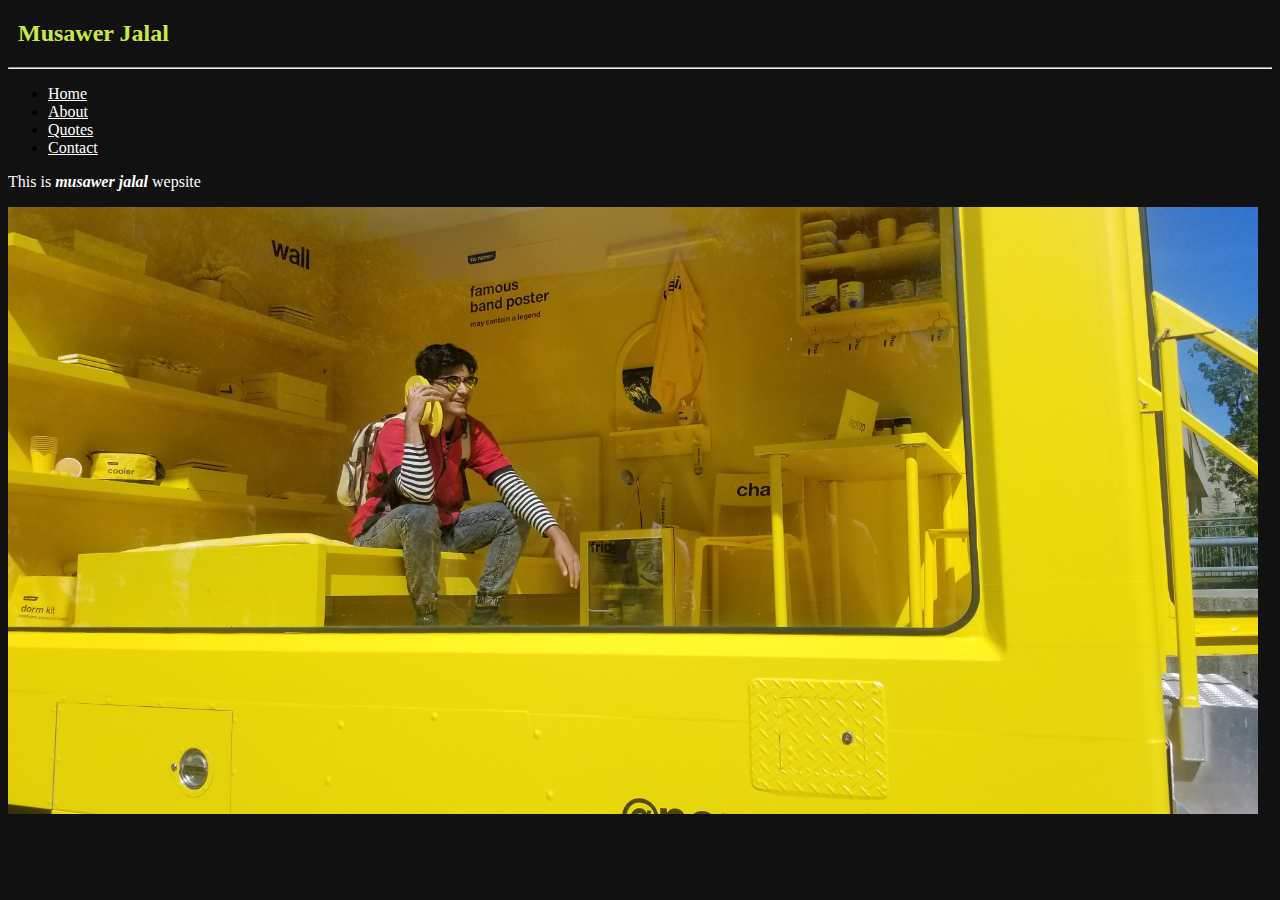
<file: index.html>
<!DOCTYPE html>
<meta name = "viewport" content ="width=device-width, intial-scale=1.0">

<html style="background-color:#121111">
  <head>
    <meta charset="utf-8">
    <meta name="description" content="Musawer Jalal's personal wepsite">
    <title>Musawer Jalal</title>
    <link rel="stylesheet" href="styles.css">
  </head>

  <body>
    <header>
      <h2 class="name-header">Musawer Jalal</h2>
      <hr/>
      <nav>
        <ul>
          <li><a class="head-home" href="index.html">Home</a></li>
          <li><a class="head-about" href="about.html">About</a></li>
          <li><a class="head-quotes" href="quotes.html">Quotes</a></li>
          <li><a class="head-contact" href="contact.html">Contact</a></li>
        </ul>
      </nav>
    </header>

    <main>
      <p>This is <b><i>musawer jalal</i></b> wepsite</p>
      <img width="1250" src="assets/yellowVan.JPG" alt="yellowVan picture">
    </main>

    <footer>
    </footer>


  </body>
</html>
</file>
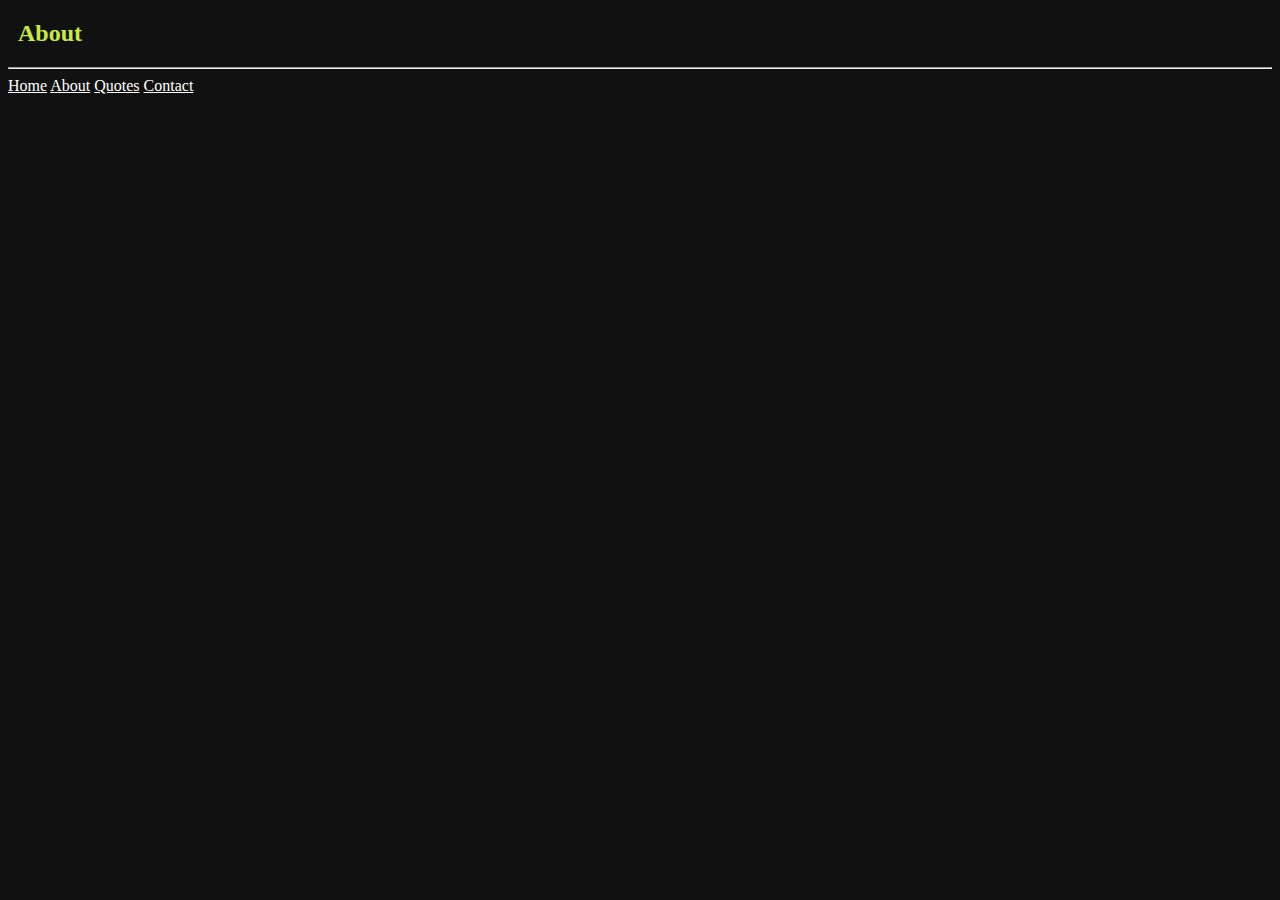
<file: about.html>
<!DOCTYPE html>

<html  style="background-color:#121111">
  <head>
    <meta charset="utf-8">
    <meta name="description" content="Musawer Jalal's personal wepsite">
    <title>About</title>
    <link rel="stylesheet" href="styles.css">
  </head>
  <body>
    <h2 class="name-header">About</h2>
    <hr>
    <div>
      <a class="head-home" href="index.html">Home</a>
      <a class="head-about" href="about.html">About</a>
      <a class="head-quotes" href="quotes.html">Quotes</a>
      <a class="head-contact" href="contact.html">Contact</a>

    <footer>
    </footer>
  </body>
</html>
</file>
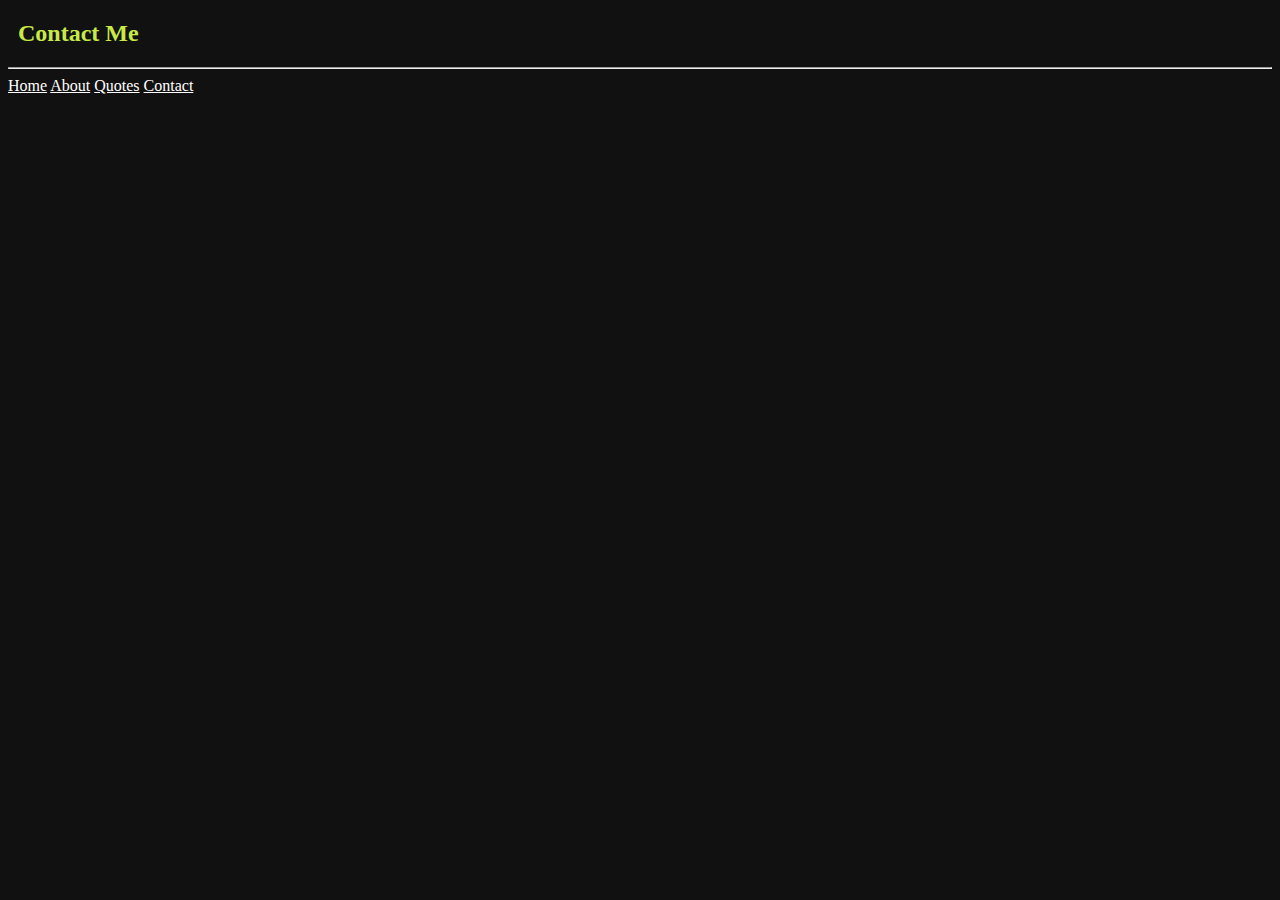
<file: contact.html>
<!DOCTYPE html>

<html  style="background-color:#121111">
  <head>
    <meta charset="utf-8">
    <meta name="description" content="Musawer Jalal's personal wepsite">
    <title>Contact</title>
    <link rel="stylesheet" href="styles.css">
  </head>
  <body>
    <h2 class="name-header">Contact Me</h2>
    <hr>
    <div>
      <a class="head-home" href="index.html">Home</a>
      <a class="head-about" href="about.html">About</a>
      <a class="head-quotes" href="quotes.html">Quotes</a>
      <a class="head-contact" href="contact.html">Contact</a>
    </div>

    <footer>
    </footer>
  </body>
</html>
</file>
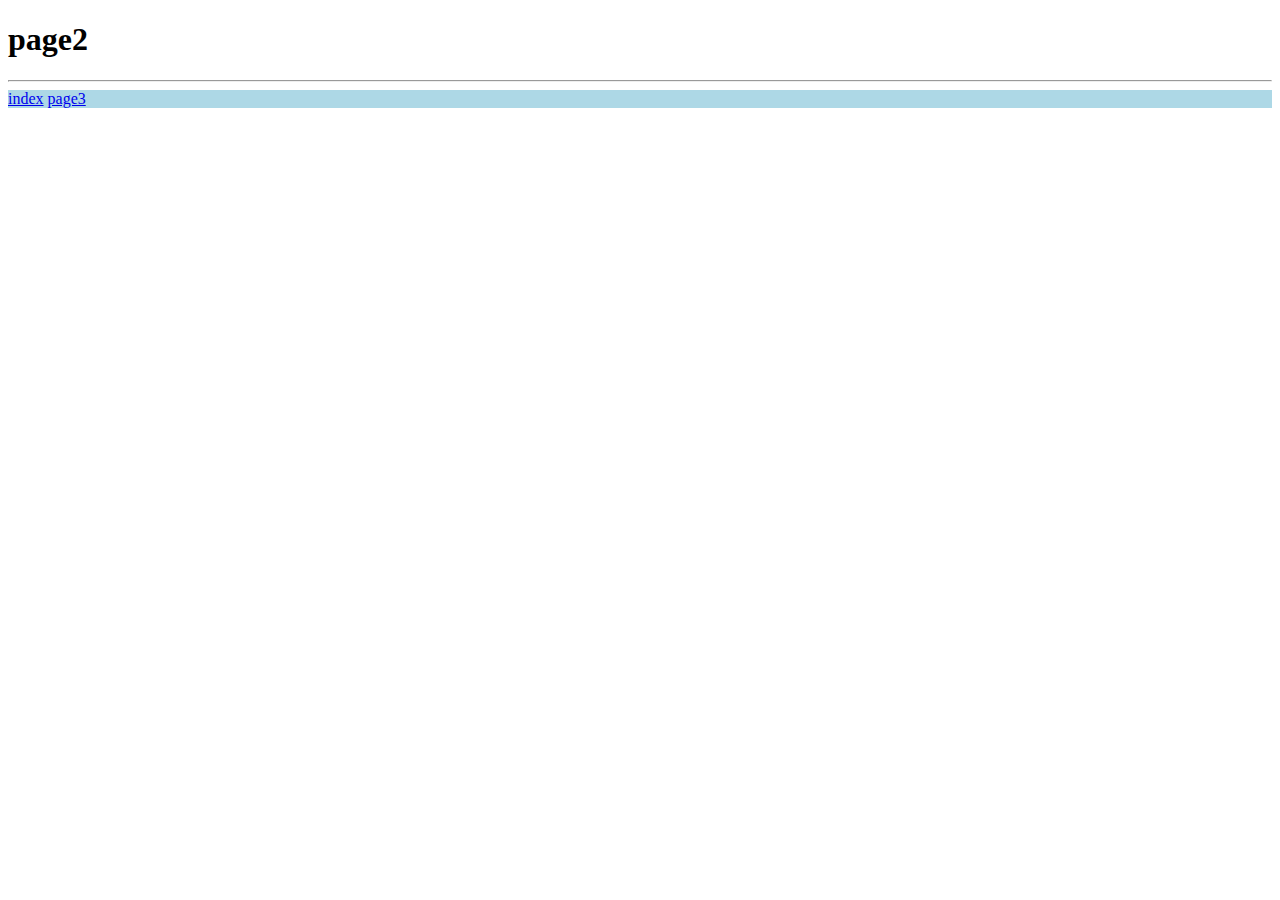
<file: page2.html>
<!DOCTYPE html>

<html>
  <head>
    <meta charset="utf-8">
    <title>page2</title>
  </head>
  <body>
    <h1>page2</h1>
    <hr>

    <footer style="background-color:lightblue">
      <a href="index.html">index</a>
      <a href="page3.html">page3</a>
    </footer>
  </body>
</html>
</file>
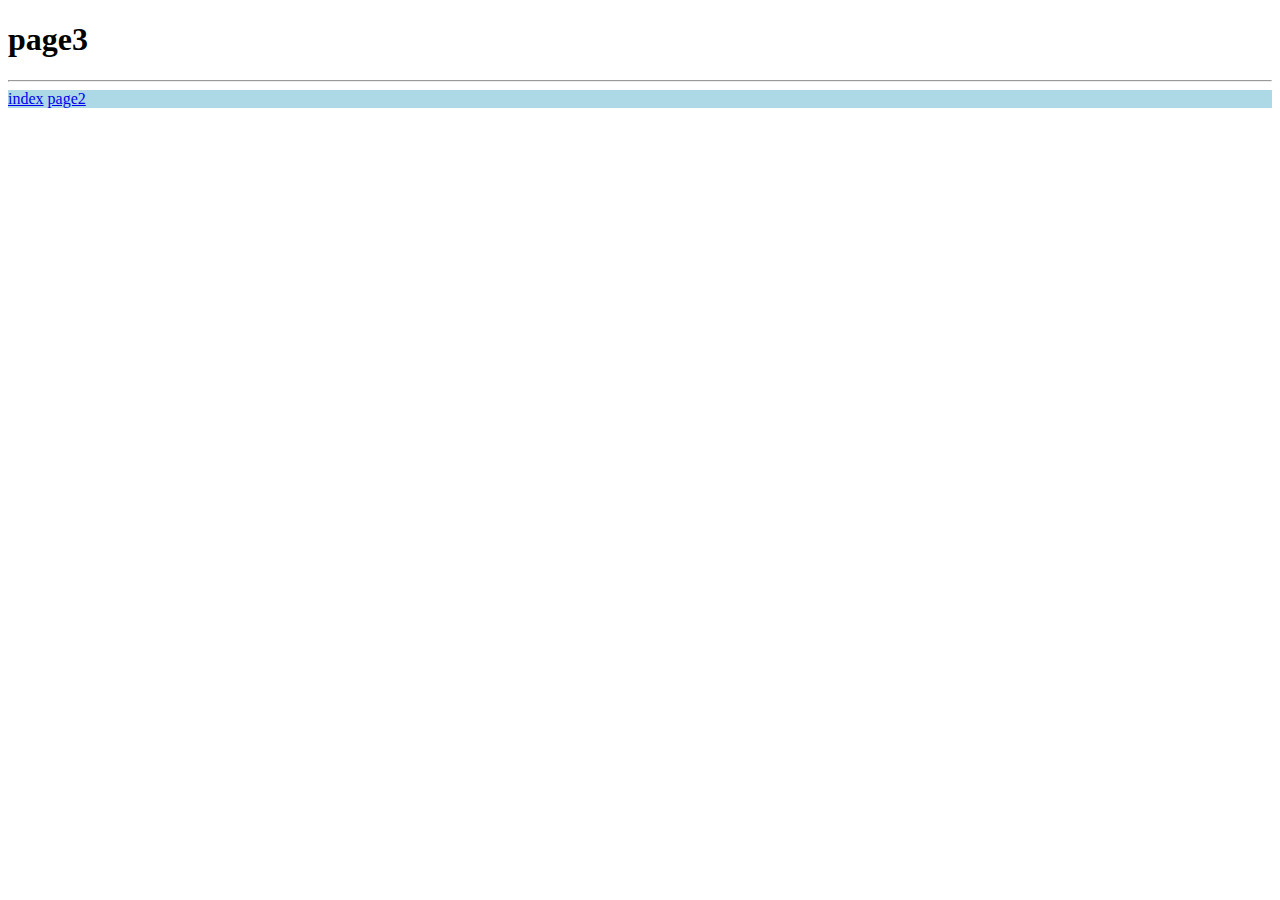
<file: page3.html>
<!DOCTYPE html>

<html>
  <head>
    <meta charset="utf-8">
    <title>page3</title>
  </head>
  <body>
    <h1>page3</h1>
    <hr>

    <footer style="background-color:lightblue">
      <a href="index.html">index</a>
      <a href="page2.html">page2</a>
    </footer>
  </body>
</html>
</file>
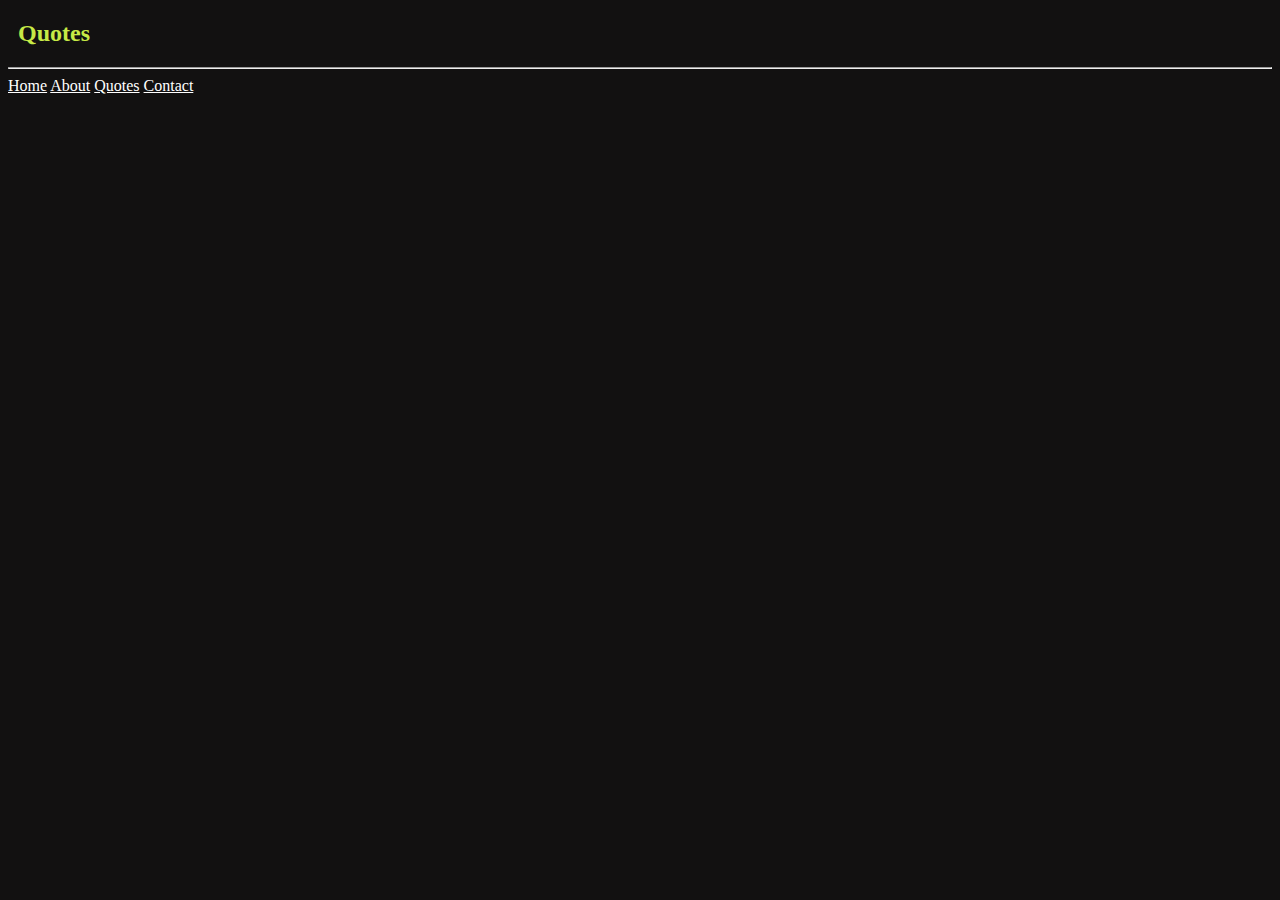
<file: quotes.html>
<!DOCTYPE html>

<html  style="background-color:#121111">
  <head>
    <meta charset="utf-8">
    <meta name="description" content="Musawer Jalal's personal wepsite">
    <title>Quotes</title>
    <link rel="stylesheet" href="styles.css">
  </head>
  <body>
    <h2 class="name-header">Quotes</h2>
    <hr>
    <div>
      <a class="head-home" href="index.html">Home</a>
      <a class="head-about" href="about.html">About</a>
      <a class="head-quotes" href="quotes.html">Quotes</a>
      <a class="head-contact" href="contact.html">Contact</a>
    </div>

    <footer>
    </footer>
  </body>
</html>
</file>
<file: styles.css>
.name-header {
  color:#C7EA46;
  padding-left: 10px;
}
.head-home {
  color: white;
}
.head-about {
  color: white;
}
.head-quotes {
  color: white;
}
.head-contact {
  color: white;
}


p {
  color: white;
}
</file>
